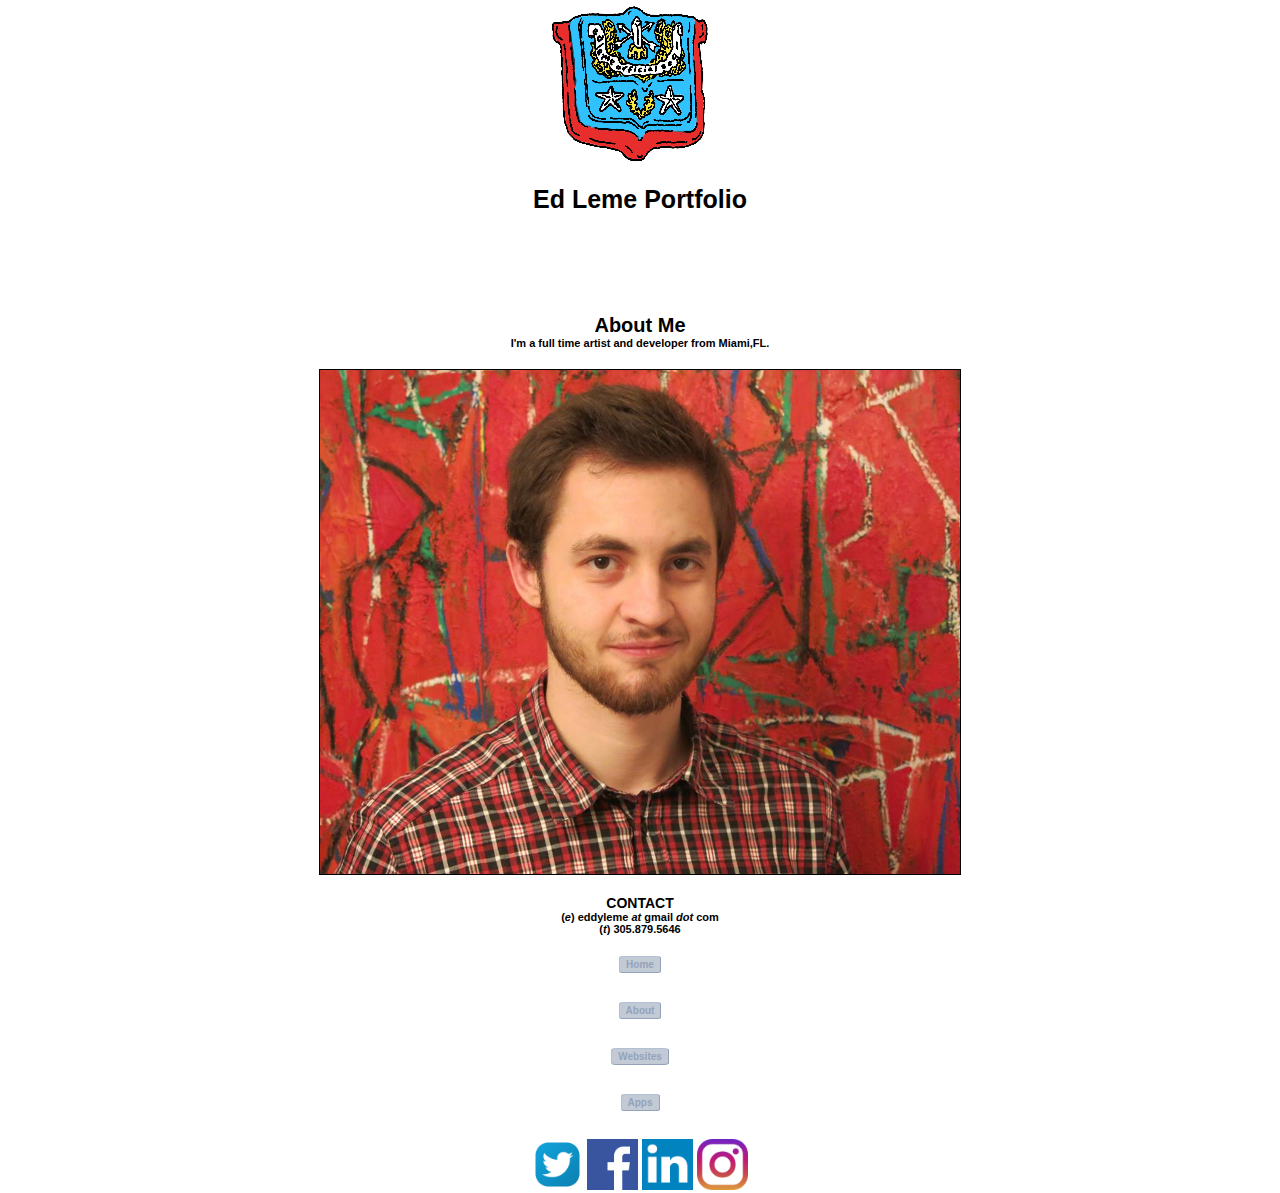
<file: about.html>
<!DOCTYPE html>
<html>



  <head>
    <meta charset="utf-8">
    <meta name="viewport" content="width=device-width, initial-scale=1">
    <link rel="stylesheet" href="css/clear.css">
    <link rel="stylesheet" type="text/css" href="css/index.css">
    <title>Ed Leme's Portfolio Site</title>
  </head>


<!-- - - - - - - - - - - - - - - - - - - - - - - - - - - - - - - - - - - - - - -
- - - - - - - - - - - - - - - - - - - - - - - - - - - - - - - - - - - - - - - -
 -->

  <body>


    <header>
      <img src="images/logo.gif" class="gif" alt="logo"/>
      <h1>Ed Leme Portfolio</h1>
    </header>



    <div class="bio">
      <h2>About Me</h2>
      <p>I'm a full time artist and developer from Miami,FL.</p>
    </div>

<!-- - - - - - - - - - - - - - - - - - - - - - - - - - - - - - - - - - - - - - -
- - - - - - - - - - - - - - - - - - - - - - - - - - - - - - - - - - - - - - - -
 -->


    <img src="images/profilepic.jpg" alt="ed" class="ed-pic"/>




    <h3 class="info">CONTACT</h3>

    <div class="contact">
      <ul>
        <li>(<span>e</span>) eddyleme <span>at</span> gmail <span>dot</span> com</li>
        <li>(<span>t</span>) 305.879.5646 </li>
      </ul>
    </div>


<!-- - - - - - - - - - - - - - - - - - - - - - - - - - - - - - - - - - - - - - -
- - - - - - - - - - - - - - - - - - - - - - - - - - - - - - - - - - - - - - - -
 -->



    <nav>
      <div class="button-order">
        <ul class="navigation">
          <li><a href="#" class="button">Home</a></li>
          <li><a href="about.html" class="button">About</a></li>
          <li><a href="websites.html" class="button">Websites</a></li>
          <li><a href="apps.html" class="button">Apps</a></li>
        </ul>
      </div>
    </nav>





    <ul class="social-media">
      <li><a href="http://www.twitter.com"><img class="social-image" src="images/twitter.png" alt="twitter"></a></li>
      <li><a href="http://www.facebook.com"><img class="social-image" src="images/facebook.jpg" alt="facebook"></a></li>
      <li><a href="http://www.linkedin.com"><img class="social-image" src="images/linkedin.png" alt="twitter"></a></li>
      <li><a href="http://www.instagram.com"><img class="social-image" src="images/instagram.png" alt="instagram"></a></li>
    </ul>





  </body>
</html>
</file>
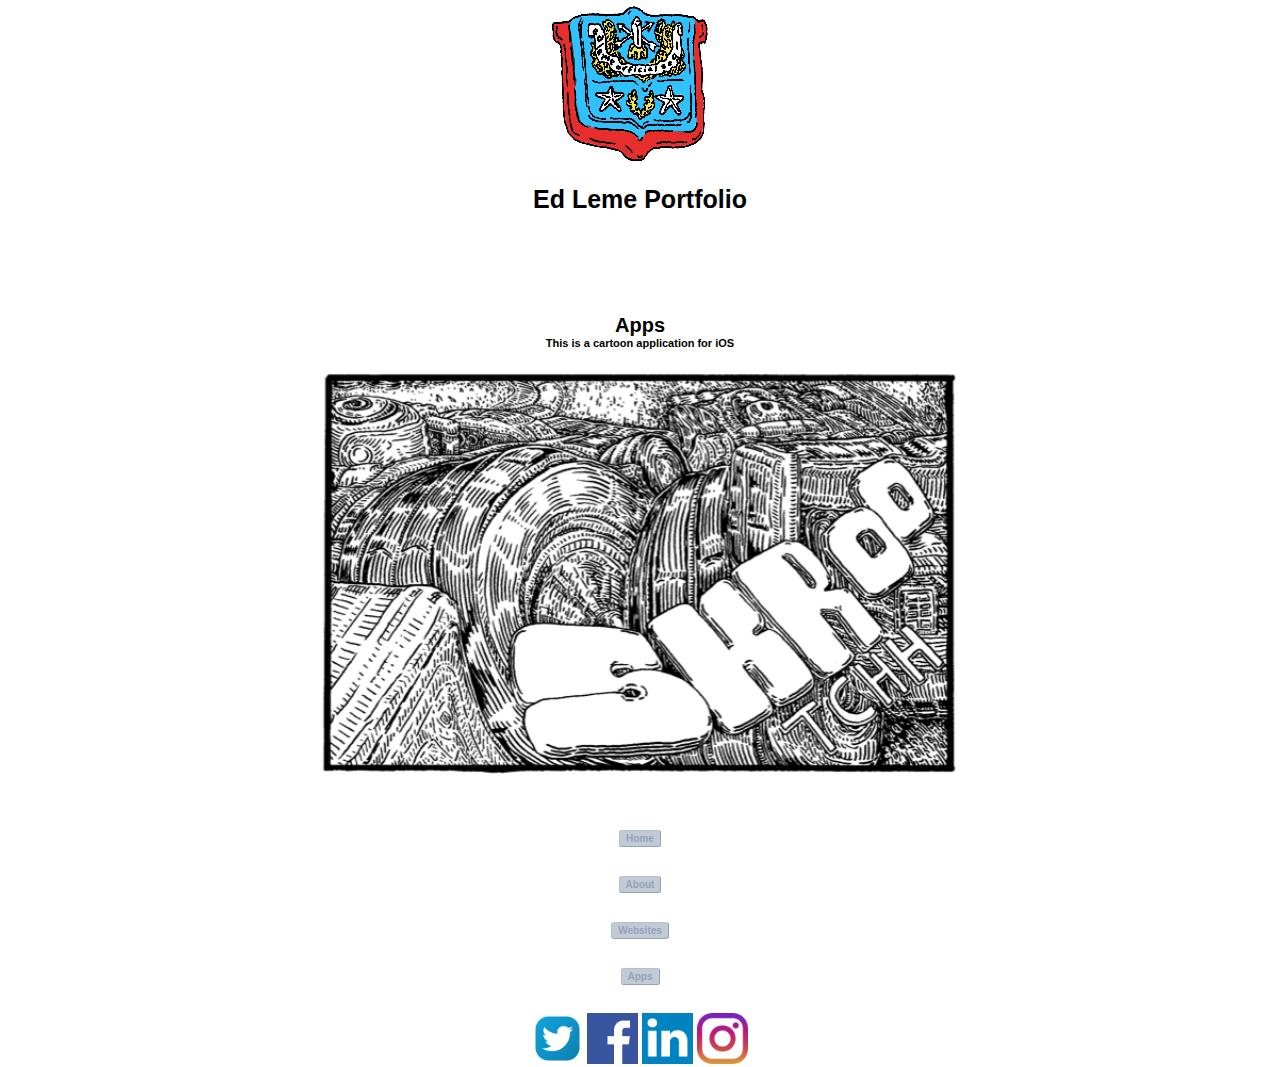
<file: apps.html>
<!DOCTYPE html>
<html>



  <head>
    <meta charset="utf-8">
    <meta name="viewport" content="width=device-width, initial-scale=1">
    <link rel="stylesheet" href="css/clear.css">
    <link rel="stylesheet" type="text/css" href="css/apps.css">
    <meta name="viewport" content="width=device-width, initial-scale=1">
    <title>Ed Leme's Portfolio Site</title>
  </head>



  <body>


    <header>
      <img src="images/logo.gif" class="gif" alt="logo"/>
      <h1>Ed Leme Portfolio</h1>
    </header>



    <div class="bio">
      <h2>Apps</h2>
      <p>This is a cartoon application for iOS</p>
    </div>




    <img src="images/race.png" alt="ed app" class="ed-pic"/>




    <h3 class="info"></h3>

    <div class="contact">
      <ul>
        <li></li>
        <li></li>
      </ul>
    </div>






    <nav>
      <div class="button-order">
        <ul class="navigation">
          <li><a href="index.html" class="button">Home</a></li>
          <li><a href="about.html" class="button">About</a></li>
          <li><a href="websites.html" class="button">Websites</a></li>
          <li><a href="#" class="button">Apps</a></li>
        </ul>
      </div>
    </nav>




      <ul class="social-media">
        <li><a href="http://www.twitter.com"><img class="social-image" src="images/twitter.png" alt="twitter"></a></li>
        <li><a href="http://www.facebook.com"><img class="social-image" src="images/facebook.jpg" alt="facebook"></a></li>
        <li><a href="http://www.linkedin.com"><img class="social-image" src="images/linkedin.png" alt="twitter"></a></li>
        <li><a href="http://www.instagram.com"><img class="social-image" src="images/instagram.png" alt="instagram"></a></li>
      </ul>




  </body>
</html>
</file>
<file: css/index.css>
/*------------------------------------------------------------------------------
--------------------------------------------------------------------------------
------------------------------header--------------------------------------------
--------------------------------------------------------------------------------
--------------------------------------------------------------------------------
------------------------------------------------------------------------------*/

header {
  width: 80vw;
  margin: 0 auto;
  text-align: center;
}

.gif {
  white-space: lightgrey;
  background-color: lightgrey;
}

/*------------------------------------------------------------------------------
--------------------------------------------------------------------------------
------------------------------body----------------------------------------------
--------------------------------------------------------------------------------
--------------------------------------------------------------------------------
------------------------------------------------------------------------------*/


h1 {
  text-decoration: none;
  font: bold 25px Arial;
}
li {
  /*font-size: 30px;
  border: solid 10px blue;
  margin: 50px;
  padding: 60px;
  box-sizing: border-box;*/
  width: 100%;
  list-style-type: none;
  text-decoration: none;
  display: block;
  text-align: center;
}

.bio {
  width: 80vw;
  margin: 100px auto 10px auto;
}



/*------------------------------------------------------------------------------
--------------------------------------------------------------------------------
------------------------------about---------------------------------------------
--------------------------------------------------------------------------------
--------------------------------------------------------------------------------
------------------------------------------------------------------------------*/




h2, p {
  margin: 0 auto;
  text-align: center;
  font: bold 20px Arial;
}
p {
    font: bold 11px Arial;
}



/*------------------------------------------------------------------------------
--------------------------------------------------------------------------------
------------------------------pic-and-contact-----------------------------------
--------------------------------------------------------------------------------
--------------------------------------------------------------------------------
------------------------------------------------------------------------------*/



.ed-pic {
  display: block;
  margin-left: auto;
  margin-right: auto;
  width: 50%;
  height: auto;
  margin: 20px auto;
  border: solid black 1px;
}
.info {
  font: bold 14px Arial;
  text-align: center;
}
.contact {
  padding: 0;
  width: 100vw;
  text-align: center;
  font: bold 11px Arial;
  margin-bottom: 20px;
}
span {
  font-style: italic;
}







/*------------------------------------------------------------------------------
--------------------------------------------------------------------------------
------------------------------navigation----------------------------------------
--------------------------------------------------------------------------------
--------------------------------------------------------------------------------
------------------------------------------------------------------------------*/

.navigation li {
  margin-bottom: 30px;
}
nav {
  margin-top: 20px;
}
.button {
  font: bold 10px Arial;
  text-decoration: none;
  background-color: #c2cad6;
  color: #94a3ba;
  border-top: 1px solid #b3c0d3;
  border-right: 1px solid #94a3ba;
  border-bottom: 1px solid #94a3ba;
  border-left: 1px solid #b3c0d3;
  padding: 2px 6px;
  border-radius: 12%;
}

/*------------------------------------------------------------------------------
--------------------------------------------------------------------------------
------------------------------social--------------------------------------------
--------------------------------------------------------------------------------
--------------------------------------------------------------------------------
------------------------------------------------------------------------------*/


.social-image {
  padding: 0;
  height: 50%;
  background-color: white;
}

.social-media {
  text-align: center;
}

.social-media li {
  display: inline;
}
.social-media img {
  width: 4vw;
  height: auto;
}




/*-----------------------------------end---------------------------------------*/
/*-----------------------------------end---------------------------------------*/
/*-----------------------------------end---------------------------------------*/
</file>
<file: css/apps.css>
/*------------------------------------------------------------------------------
--------------------------------------------------------------------------------
------------------------------header--------------------------------------------
--------------------------------------------------------------------------------
--------------------------------------------------------------------------------
------------------------------------------------------------------------------*/

header {
  width: 80vw;
  margin: 0 auto;
  text-align: center;
}

.gif {
  white-space: lightgrey;
  background-color: lightgrey;
}

/*------------------------------------------------------------------------------
--------------------------------------------------------------------------------
------------------------------body----------------------------------------------
--------------------------------------------------------------------------------
--------------------------------------------------------------------------------
------------------------------------------------------------------------------*/


h1 {
  text-decoration: none;
  font: bold 25px Arial;
}
li {
  /*font-size: 30px;
  border: solid 10px blue;
  margin: 50px;
  padding: 60px;
  box-sizing: border-box;*/
  width: 100%;
  list-style-type: none;
  text-decoration: none;
  display: block;
  text-align: center;
}

.bio {
  width: 80vw;
  margin: 100px auto 10px auto;
}



/*------------------------------------------------------------------------------
--------------------------------------------------------------------------------
------------------------------about---------------------------------------------
--------------------------------------------------------------------------------
--------------------------------------------------------------------------------
------------------------------------------------------------------------------*/




h2, p {
  margin: 0 auto;
  text-align: center;
  font: bold 20px Arial;
}
p {
    font: bold 11px Arial;
}



/*------------------------------------------------------------------------------
--------------------------------------------------------------------------------
------------------------------pic-and-contact-----------------------------------
--------------------------------------------------------------------------------
--------------------------------------------------------------------------------
------------------------------------------------------------------------------*/



.ed-pic {
  display: block;
  margin-left: auto;
  margin-right: auto;
  width: 50%;
  height: auto;
  margin: 20px auto;
}
.info {
  font: bold 14px Arial;
  text-align: center;
}
.contact {
  padding: 0;
  width: 100vw;
  text-align: center;
  height: 11px;
  margin-bottom: 20px;
}
span {
  font-style: italic;
}







/*------------------------------------------------------------------------------
--------------------------------------------------------------------------------
------------------------------navigation----------------------------------------
--------------------------------------------------------------------------------
--------------------------------------------------------------------------------
------------------------------------------------------------------------------*/

.navigation li {
  margin-bottom: 30px;
}
nav {
  margin-top: 20px;
}
.button {
  font: bold 10px Arial;
  text-decoration: none;
  background-color: #c2cad6;
  color: #94a3ba;
  border-top: 1px solid #b3c0d3;
  border-right: 1px solid #94a3ba;
  border-bottom: 1px solid #94a3ba;
  border-left: 1px solid #b3c0d3;
  padding: 2px 6px;
  border-radius: 12%;
}


/*------------------------------------------------------------------------------
--------------------------------------------------------------------------------
------------------------------social--------------------------------------------
--------------------------------------------------------------------------------
--------------------------------------------------------------------------------
------------------------------------------------------------------------------*/




.social-image {
  padding: 0;
  height: 50%;
  background-color: white;
}
.social-media {
  text-align: center;
}
.social-media li {
  display: inline;
}
.social-media img {
  width: 4vw;
  height: auto;
}





/*-----------------------------------end---------------------------------------*/
/*-----------------------------------end---------------------------------------*/
/*-----------------------------------end---------------------------------------*/
</file>
<file: css/clear.css>
/*source: https://meyerweb.com/eric/tools/css/reset/*/

/* http://meyerweb.com/eric/tools/css/reset/ 
   v2.0 | 20110126
   License: none (public domain)
*/

html, body, div, span, applet, object, iframe,
h1, h2, h3, h4, h5, h6, p, blockquote, pre,
a, abbr, acronym, address, big, cite, code,
del, dfn, em, img, ins, kbd, q, s, samp,
small, strike, strong, sub, sup, tt, var,
b, u, i, center,
dl, dt, dd, ol, ul, li,
fieldset, form, label, legend,
table, caption, tbody, tfoot, thead, tr, th, td,
article, aside, canvas, details, embed, 
figure, figcaption, footer, header, hgroup, 
menu, nav, output, ruby, section, summary,
time, mark, audio, video {
  margin: 0;
  padding: 0;
  border: 0;
  font-size: 100%;
  font: inherit;
  vertical-align: baseline;
}
/* HTML5 display-role reset for older browsers */
article, aside, details, figcaption, figure, 
footer, header, hgroup, menu, nav, section {
  display: block;
}
body {
  line-height: 1;
}
ol, ul {
  list-style: none;
}
blockquote, q {
  quotes: none;
}
blockquote:before, blockquote:after,
q:before, q:after {
  content: '';
  content: none;
}
table {
  border-collapse: collapse;
  border-spacing: 0;
}
</file>
